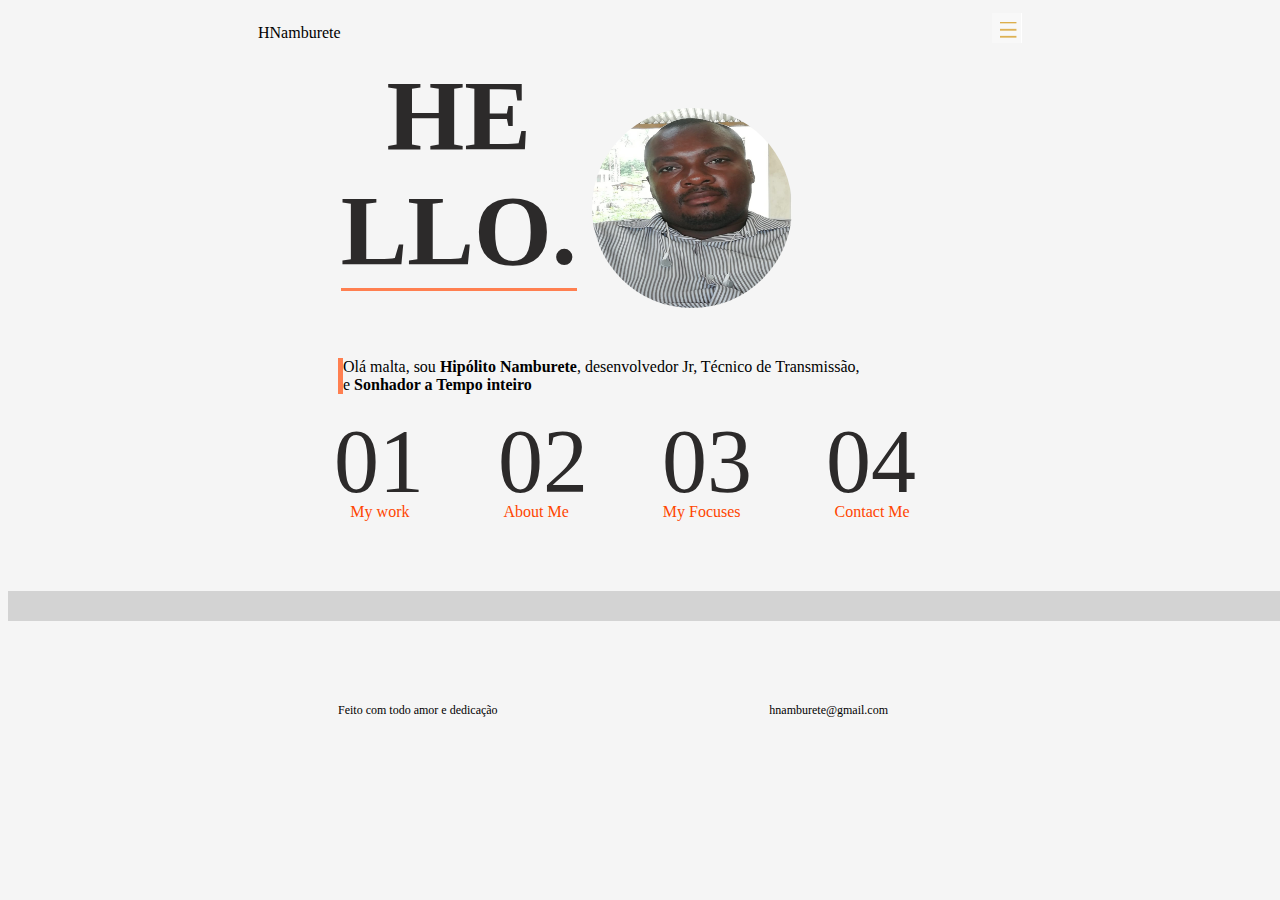
<file: index.html>
<!DOCTYPE html>
<html lang="en">
<head>
    <meta charset="UTF-8">
    <meta name="viewport" content="width=device-width, initial-scale=1.0">
    <title>Document</title>
    <link rel="stylesheet" href="paginap.css">
</head>
<body>
    <header id="main">
        <p id="assina">HNamburete</p>
        <img id="tracos"src="img/tracinhos.png"  onclick="hide()" alt="Tracinhos">
    </header>
    

    <div id="demo">
        <header>
        <button id="btn-demo" onclick="show()"><i class="fas fa-times" ></i></button>   
    </header>

        <h1><a href="index.html">Home</a></h1>
        <h1><a href="work.html">My Work</a></h1>
        <h1><a href="aboutme.html">About Me</a></h1>
        <h1><a href="myfocuses.html">My Focuses</a></h1>
        <h1><a href="contactme.html">Contact Me</a></h1>
    </div>


    
    <h1 id="hello">He<br>llo.</h1>
    <img id="foto"src="img/foto1.jpg" alt="Foto">
    
    <div>
        <p id="acerca">Olá malta, sou <strong>Hipólito Namburete</strong>, desenvolvedor Jr, Técnico de Transmissão,<br> e <strong>Sonhador a Tempo inteiro</strong></p>
    </div>
     
    
        <ul id="num">
            <li class="numeros"><a href="work.html" class="alga">01</a></li>
            <li class="numeros"><a href="aboutme.html" class="alga">02</a></li>
            <li class="numeros"><a href="myfocuses.html" class="alga">03</a></li>
            <li class="numeros"><a href="contactme.html" class="alga">04</a></li>
        </ul>
    
    
   

    <ul id="ligacoes">
        <li class="liga"><a href="work.html" class="conn">My work</a></li>
        <li class="liga"><a href="aboutme.html" class="conn">About Me</a></li>
        <li class="liga"><a href="myfocuses.html" class="conn">My Focuses</a></li>
        <li class="liga"><a href="contactme.html" class="conn">Contact Me</a></li>
    </ul>
    <br><br><br>
    <footer>
        <div  id="rodape">
            <p id="f1">Feito com todo amor e dedicação</p>
            <P id="email">hnamburete@gmail.com</P> 
        </div>
        
    </footer>

    <script type="text/javascript">
        function ocultar(){
      var ocultar = document.getElementById("demo");
      ocultar.style.display = 'none';
   
  }
  ocultar()
        function hide(){
            
             var ocultar = document.getElementById("main");
      ocultar.style.display = 'none';
            if(document.getElementById("demo").style.display == "none"){
                document.getElementById("demo").style.display = "block";
            }else{document.getElementById("demo").style.display = "none";}
            
        }
        function show(){
                var ocultar = document.getElementById("main");
      ocultar.style.display = 'block';
            if(document.getElementById("demo").style.display == "none"){
                document.getElementById("demo").style.display = "block";
            }else{document.getElementById("demo").style.display = "none";}
            
        }
    </script>


</body>
</html>
</file>
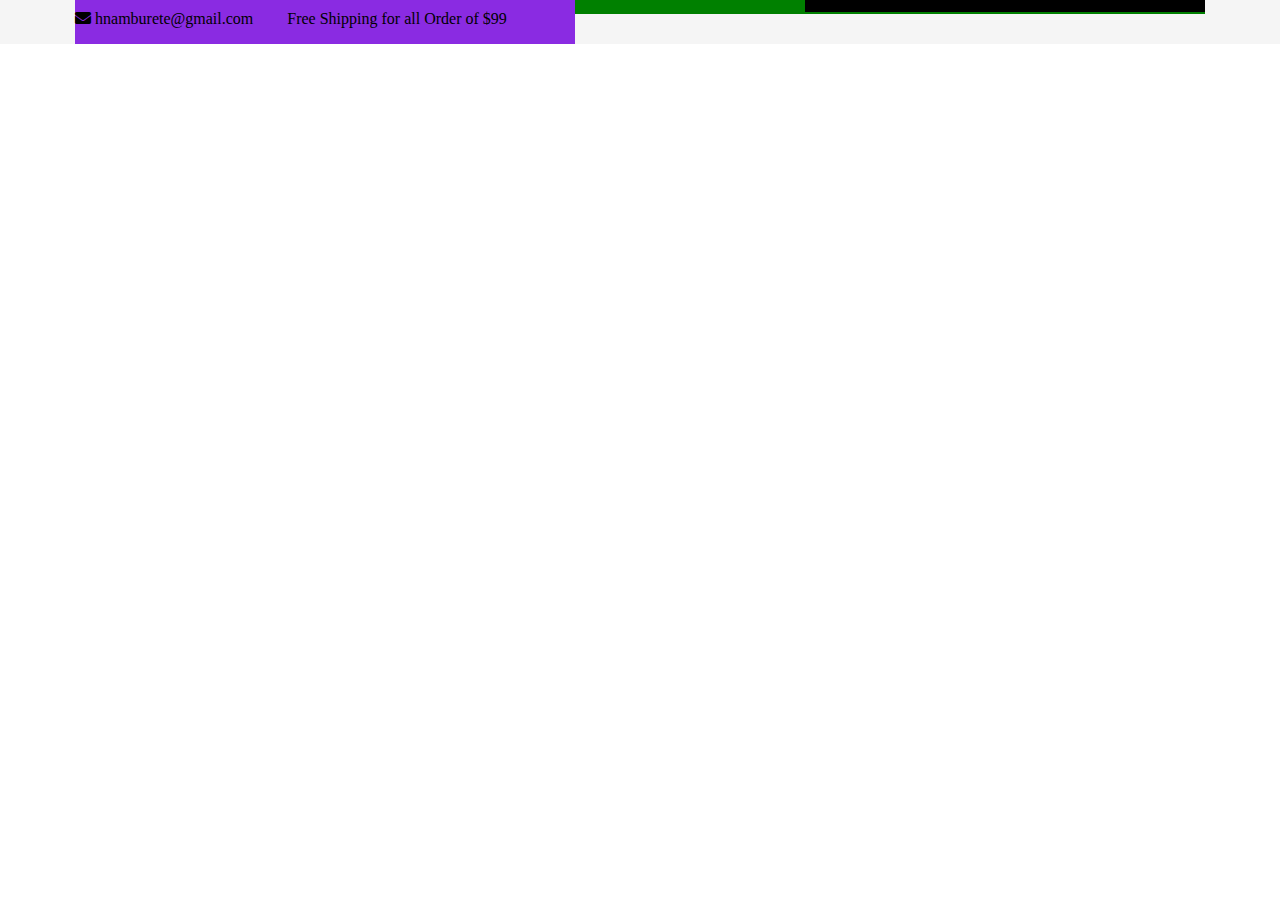
<file: loja.html>
<!DOCTYPE html>
<html lang="en">
    <head>
        <meta charset="UTF-8">
        <meta name="viewport" content="width=device-width, initial-scale=1.0">

        <link href="css/all.css" rel="stylesheet">
        <link rel="stylesheet" href="loja.css">

        <title>Frescos de Boane</title>
    </head>
    <body>
        <!-- Inicio do Header-->
        <header class="header">
            <div class="conteiner">
                <div class="header_left">
                    <ul>
                        <li>
                            <i class="fa fa-envelope"></i>
                            hnamburete@gmail.com
                        </li>
                        <li>Free Shipping for all Order of $99</li>
                    </ul>
                </div>
                
                
                <!-- div para seccao de midias sociais -->
                <div class="header_right">
                    <div class="header__top__right__social">
                        <a href="#"><i class="fa fa-facebook"></i></a>
                        <a href="#"><i class="fa fa-twitter"></i></a>
                        <a href="#"><i class="fa fa-linkedin"></i></a>
                        <a href="#"><i class="fa fa-pinterest-p"></i></a>
                    </div>
                </div>
                
            </div>
        </header>
    </body>
</html>
</file>
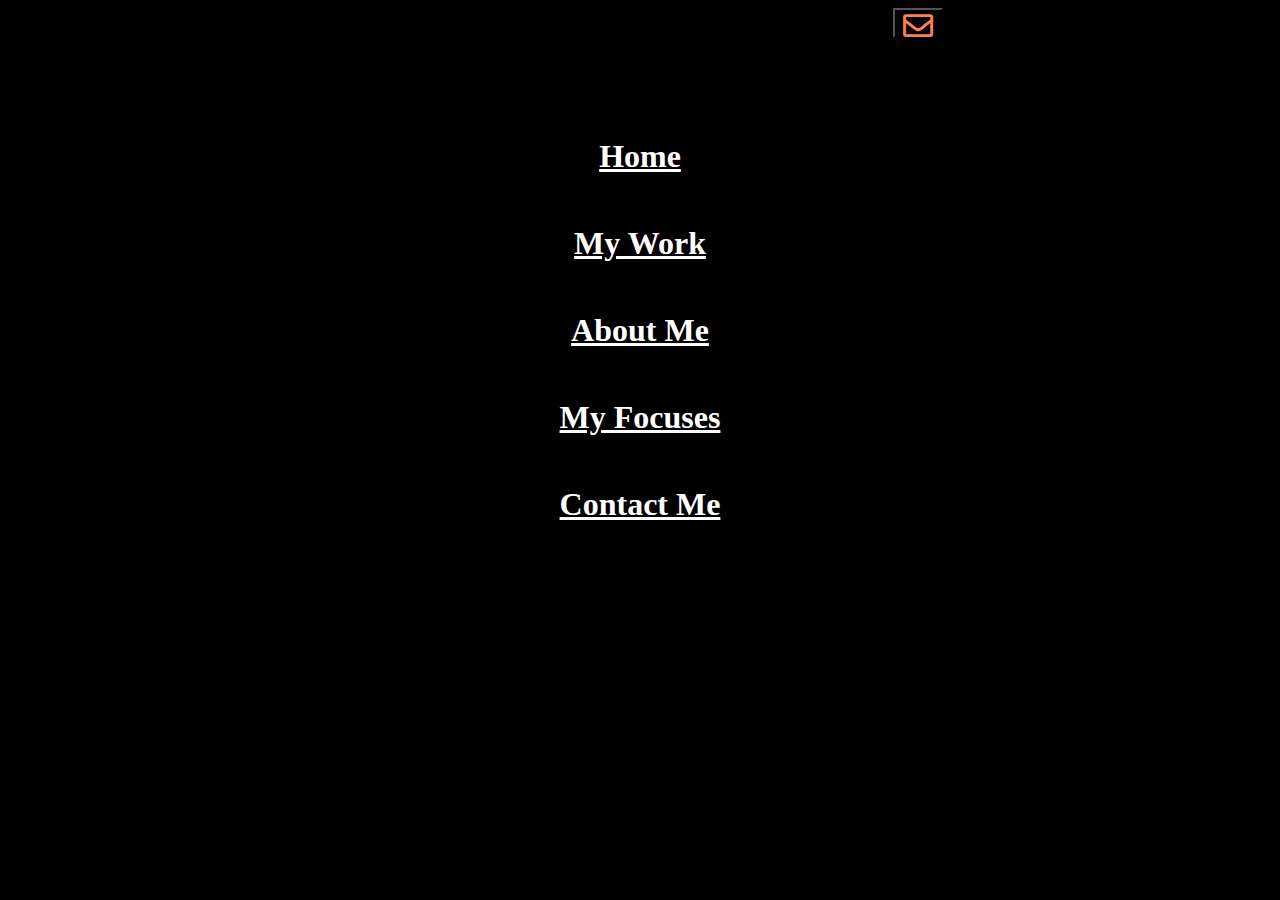
<file: menu.html>
<html lang="en">
<head>
    <meta charset="UTF-8">
    <meta name="viewport" content="width=device-width, initial-scale=1.0">
    <script type="text/javascript">
        function mostra(){
            if(document.getElementById("demo").style.display == "none"){
                document.getElementById("demo").style.display = "block";
            }else{document.getElementById("demo").style.display = "none";}
            
        }
    </script>
    <title>Menu</title>
    <link rel="stylesheet" href="menu.css">
    <link href="css/all.css" rel="stylesheet">
    <link href="js/all.js" rel="stylesheet">
</head>
<body>

    <header>
        <button id="btn-demo" onclick="mostra()"><i class="far fa-envelope" ></i></button>   
    </header>

    <div id="demo">
        <h1><a href="index.html">Home</a></h1>
        <h1><a href="work.html">My Work</a></h1>
        <h1><a href="aboutme.html">About Me</a></h1>
        <h1><a href="myfocuses.html">My Focuses</a></h1>
        <h1><a href="contactme.html">Contact Me</a></h1>
    </div>
    
</body>
</html>
</file>
<file: paginap.css>
#assina{
    float: left; 
    margin-left: 250px; 
  
}

#tracos{
        width: 30px;
        height: 30px;
        float: right;
        margin-top: 5px;
        margin-right: 250px;
}

#foto{
    float: right;
    text-align: center;
    width: 200px;
    height: 200px;
    margin-top: 100px;
    margin-right: 200px;
    border-radius: 50%;
}

#hello{
   float: left;
   color: rgb(44, 42, 42);
   font-size: 100px;
   text-transform: uppercase;
   padding-left: 0px;
   border-bottom-color: coral;
   border-bottom-style: solid;
   border-bottom-width: ;
   border-bottom
}

div{
    clear: both;
}
#acerca{
    margin-left: 330px;
    text-align: left;
    border-left-color: coral;
    border-left-style: solid;
    border-left-width: 5px;
}

.numeros{
    font-size:90px ;
    
}

ul{
    text-align: center;
}
ul li{
    display: inline;
    margin-right: 70px;
    padding: 0px;
} 

a{
    text-decoration: none;
}
#num{
    margin-bottom: 0px;
    padding-bottom: 1px;
    height: 90px;
}
#ligacoes{
    margin-top: 1px;
    padding-top: 1px;
    margin-left: 30px;
}
.liga{
    margin-top: 1px;
    margin-right: 90px;
    
}

.alga{
    color: rgb(44, 42, 42);
}
.conn{
    color: orangered;
}
body{
    background-color: whitesmoke;
}


footer{
    font-size: 12px;
    width: 100%;
    height: 30px;
    position: absolute;
    background-color: lightgray;
    margin-bottom: 0px;
}

#f1{
    float: left;
    margin-left: 330px;
}

#email{
    float: right;
    margin-right: 400px;
}

div{
    margin-top: 100px;
    display: block;
}
h1{
    text-align: center;
    margin-top: 50px;
}

a{
    color: white;
}

header button i{
    color: coral;
    font-size: 30px;
    
}

header button{
    background-color: black;
    width: 50px;
    height: 30px;
    margin-left: 70%;
}
#demo{
    position: absolute;
    width: 100%;
    z-index: 1;
    background: black;
    height: 100vh;
    margin: 0;


}
</file>
<file: loja.css>
.header{
    margin-top: -19px;
    margin-left: -10px;
    margin-right: -10px;
    height: 50px;
    background:#f5f5f5;
    padding-top: 5px;
}

.conteiner{
    
    margin-left: 6%;
    width: 88%;
    height: 20px;
    background: green;
    
}
.header_left{
    width: 500px;
    background: blueviolet;
    float: left;
    position: relative;
}

.header_left ul{
    padding-left: 0%;
}
.header_left ul li{
    display: inline;
    margin-right: 30px;
}

.header_right{
    background: black;
    width: 400px;
    float: right;
    position: relative;
}
</file>
<file: menu.css>
body{
    background-color: black;

}

div{
    margin-top: 100px;
    display: block;
}
h1{
    text-align: center;
    margin-top: 50px;
}

a{
    color: white;
}

header button i{
    color: coral;
    font-size: 30px;
    
}

header button{
    background-color: black;
    width: 50px;
    height: 30px;
    margin-left: 70%;
}
</file>
